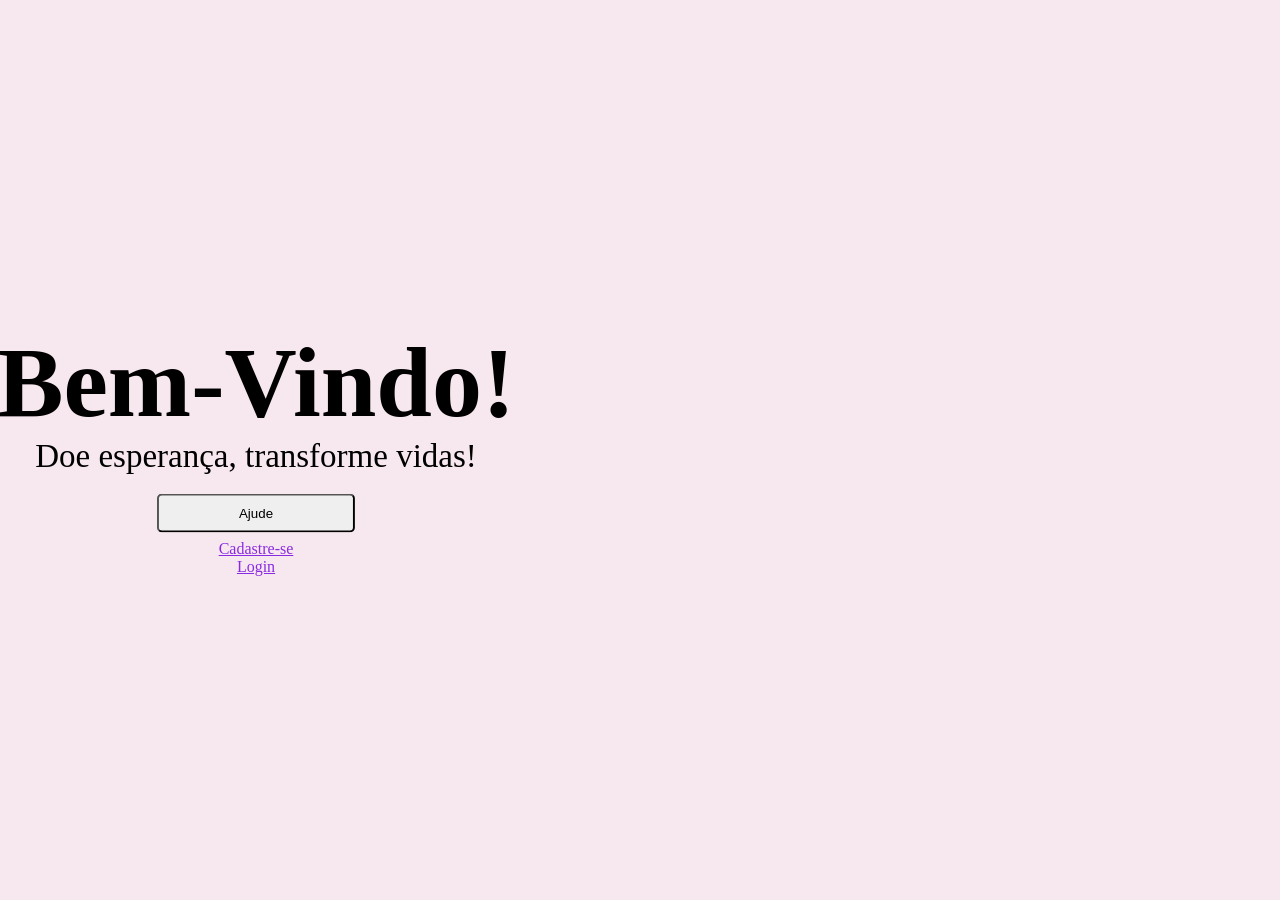
<file: Pagina1/index.html>
<!DOCTYPE html>
<html lang="pt-br">
<head>
    <meta charset="UTF-8">
    <meta name="viewport" content="width=device-width, initial-scale=1.0">
    <title>Pagina1</title>
    <link rel="stylesheet" href="style.css">
    <link rel="preconnect" href="https://fonts.googleapis.com">
<link rel="preconnect" href="https://fonts.gstatic.com" crossorigin>
<link href="https://fonts.googleapis.com/css2?family=Poppins:ital,wght@0,100;0,200;0,300;0,400;0,500;0,600;0,700;0,800;0,900;1,100;1,200;1,300;1,400;1,500;1,600;1,700;1,800;1,900&display=swap" rel="stylesheet">
</head>
<body>
<h1>Bem-Vindo!</h1>
<p>Doe esperança, transforme vidas!</p>
<button>Ajude</button>
<a href="#" class=cadastro>Cadastre-se</a>
<a href="#"class= login>Login</a>
</body>
</html>
</file>
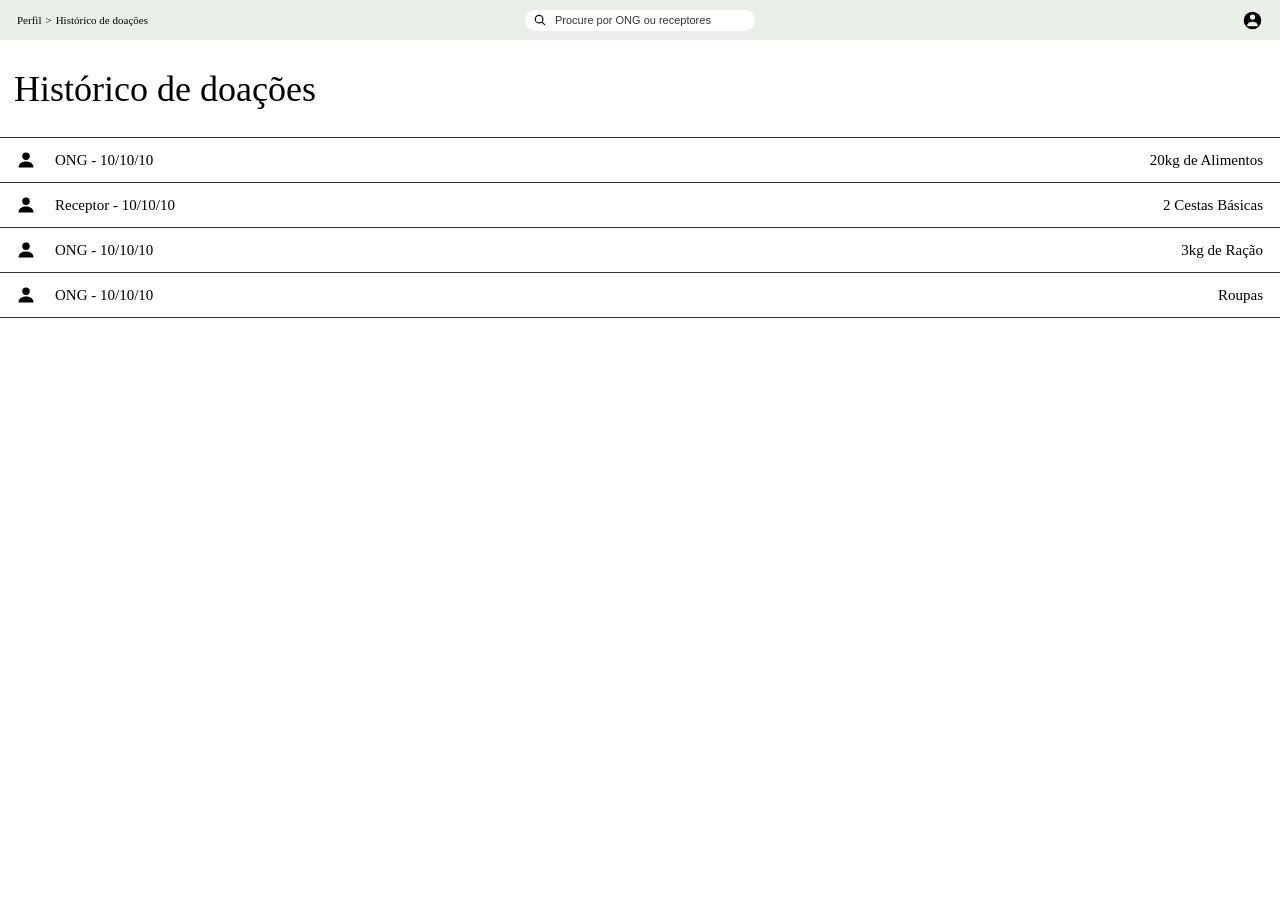
<file: Pagina6/index.html>
<!DOCTYPE html>
<html lang="pt-br">
<head>
    <meta charset="UTF-8">
    <meta name="viewport" content="width=device-width, initial-scale=1.0">
    <title>Pagina2</title>
    <link rel="stylesheet" href="style.css">
    <link rel="preconnect" href="https://fonts.googleapis.com">
<link rel="preconnect" href="https://fonts.gstatic.com" crossorigin>
<link href="https://fonts.googleapis.com/css2?family=Poppins:ital,wght@0,100;0,200;0,300;0,400;0,500;0,600;0,700;0,800;0,900;1,100;1,200;1,300;1,400;1,500;1,600;1,700;1,800;1,900&display=swap" rel="stylesheet">
</head>
<body>
     <header class="historico-navbar">
    <nav class="historico-navegacao" aria-label="Caminho da página">
      <a href="index.html">Perfil</a><span aria-hidden="true">&gt;</span><span>Histórico de doações</span>
    </nav>
    <label class="historico-pesquisa">
      <svg viewBox="0 0 24 24" width="14" height="14" aria-hidden="true"><circle cx="10.5" cy="10.5" r="6.5" fill="none" stroke="currentColor" stroke-width="2"/><path d="m15.5 15.5 5 5" stroke="currentColor" stroke-width="2"/></svg>
      <input type="search" id="pesquisarDoacao" placeholder="Procure por ONG ou receptores" aria-label="Pesquisar doações">
    </label>
    <a href="index.html" class="historico-perfil" aria-label="Acessar perfil" title="Perfil">
      <svg viewBox="0 0 24 24" width="21" height="21" aria-hidden="true"><circle cx="12" cy="12" r="10" fill="currentColor"/><circle cx="12" cy="8" r="3" fill="#e8f0e8"/><path d="M5.8 18.6c.3-3.4 2.6-5.1 6.2-5.1s5.9 1.7 6.2 5.1" fill="#e8f0e8"/></svg>
    </a>
  </header>
  <main class="historico-conteudo">
    <h1>Histórico de doações</h1>
    <section class="historico-lista" aria-label="Doações realizadas">
      <article class="historico-item"><div class="historico-info"><svg viewBox="0 0 24 24" aria-hidden="true"><circle cx="12" cy="7" r="5"/><path d="M2 22c0-5 4-8 10-8s10 3 10 8Z"/></svg><span>ONG - 10/10/10</span></div><span class="historico-produto">20kg de Alimentos</span></article>
      <article class="historico-item"><div class="historico-info"><svg viewBox="0 0 24 24" aria-hidden="true"><circle cx="12" cy="7" r="5"/><path d="M2 22c0-5 4-8 10-8s10 3 10 8Z"/></svg><span>Receptor - 10/10/10</span></div><span class="historico-produto">2 Cestas Básicas</span></article>
      <article class="historico-item"><div class="historico-info"><svg viewBox="0 0 24 24" aria-hidden="true"><circle cx="12" cy="7" r="5"/><path d="M2 22c0-5 4-8 10-8s10 3 10 8Z"/></svg><span>ONG - 10/10/10</span></div><span class="historico-produto">3kg de Ração</span></article>
      <article class="historico-item"><div class="historico-info"><svg viewBox="0 0 24 24" aria-hidden="true"><circle cx="12" cy="7" r="5"/><path d="M2 22c0-5 4-8 10-8s10 3 10 8Z"/></svg><span>ONG - 10/10/10</span></div><span class="historico-produto">Roupas</span></article>
    </section>
    <p class="historico-vazio" id="historico-vazio" hidden>Nenhuma doação encontrada.</p>
  </main>
</body>
</html>
</file>
<file: Pagina1/style.css>
@import url('https://fonts.googleapis.com/css2?family=Poppins:ital,wght@0,100;0,200;0,300;0,400;0,500;0,600;0,700;0,800;0,900;1,100;1,200;1,300;1,400;1,500;1,600;1,700;1,800;1,900&display=swap');

body{
    background-color: #f7e8ef;
}

h1{
    font-size: 100px;
    text-align: center;
    position: absolute;
    top: 35%;
    left:20%;
    transform: translate(-50%, -50%);
}

p{
    font-size: 33px;
    position: absolute;
    top: 47%;
    left:20%;
    transform: translate(-50%, -50%);
}

button {
    position: absolute;
    top: 57%;
    left: 20%;
    transform: translate(-50%, -50%);
    padding: 10px 80px;
    border-radius: 5px;
}

a{
    color: blueviolet;
    margin-bottom: 15px;
    position: absolute;
    top: 62%;
    left: 20%;
    transform: translate(-50%, -50%s);
}

.cadastro{
    position: absolute;
    top: 60%;
    left:20%;
    transform: translate(-50%);
}

.login{
    position: absolute;
    top: 62%;
    left:20%;
    transform: translate(-50%);
}
</file>
<file: Pagina6/style.css>
*{box-sizing:border-box}
html,body{margin:0;min-height:100%}
body.historico-pagina{min-height:100vh;background:#efd8e3;color:#000;font-family:Arial,Helvetica,sans-serif}
.historico-navbar{background:#e8f0e8;min-height:40px;display:grid;grid-template-columns:1fr 230px 1fr;align-items:center;gap:14px;padding:5px 17px}
.historico-navegacao{display:flex;gap:4px;align-items:center;white-space:nowrap;font-size:11px}
.historico-navegacao a{color:inherit;text-decoration:none}
.historico-navegacao a:hover{text-decoration:underline}
.historico-pesquisa{background:white;border-radius:30px;height:21px;display:flex;align-items:center;gap:6px;padding:2px 8px}
.historico-pesquisa svg{flex:none}
.historico-pesquisa input{border:0;outline:0;background:transparent;width:100%;min-width:0;font:11px Arial,Helvetica,sans-serif}
.historico-pesquisa input::placeholder{color:#333;opacity:1}
.historico-perfil{justify-self:end;display:flex;color:#000}
.historico-conteudo{padding-top:29px}
.historico-conteudo h1{font-size:36px;font-weight:400;margin:0 14px 27px;line-height:1.15}
.historico-lista{border-top:1px solid #333}
.historico-item{min-height:45px;padding:9px 17px;display:flex;align-items:center;justify-content:space-between;gap:12px;border-bottom:1px solid #333;font-size:15px}
.historico-info{display:flex;align-items:center;gap:20px;min-width:0}
.historico-info svg{width:18px;height:20px;fill:currentColor;flex-shrink:0}
.historico-produto{text-align:right}
.historico-vazio{text-align:center;padding:22px;font-size:14px}
.historico-item[hidden],.historico-vazio[hidden]{display:none!important}
@media(max-width:600px){.historico-navbar{grid-template-columns:minmax(0,1fr) auto;gap:10px;padding:10px 12px}.historico-pesquisa{grid-column:1/-1;grid-row:2;width:100%;height:32px}.historico-pesquisa input{font-size:13px}.historico-conteudo{padding-top:25px}.historico-conteudo h1{font-size:clamp(24px,6vw,32px);margin:0 12px 24px}.historico-item{padding:12px;font-size:13px}.historico-info{gap:10px}.historico-produto{max-width:45%;overflow-wrap:anywhere}}
@media(max-width:350px){.historico-navegacao{font-size:10px}.historico-item{font-size:12px}}
</file>
